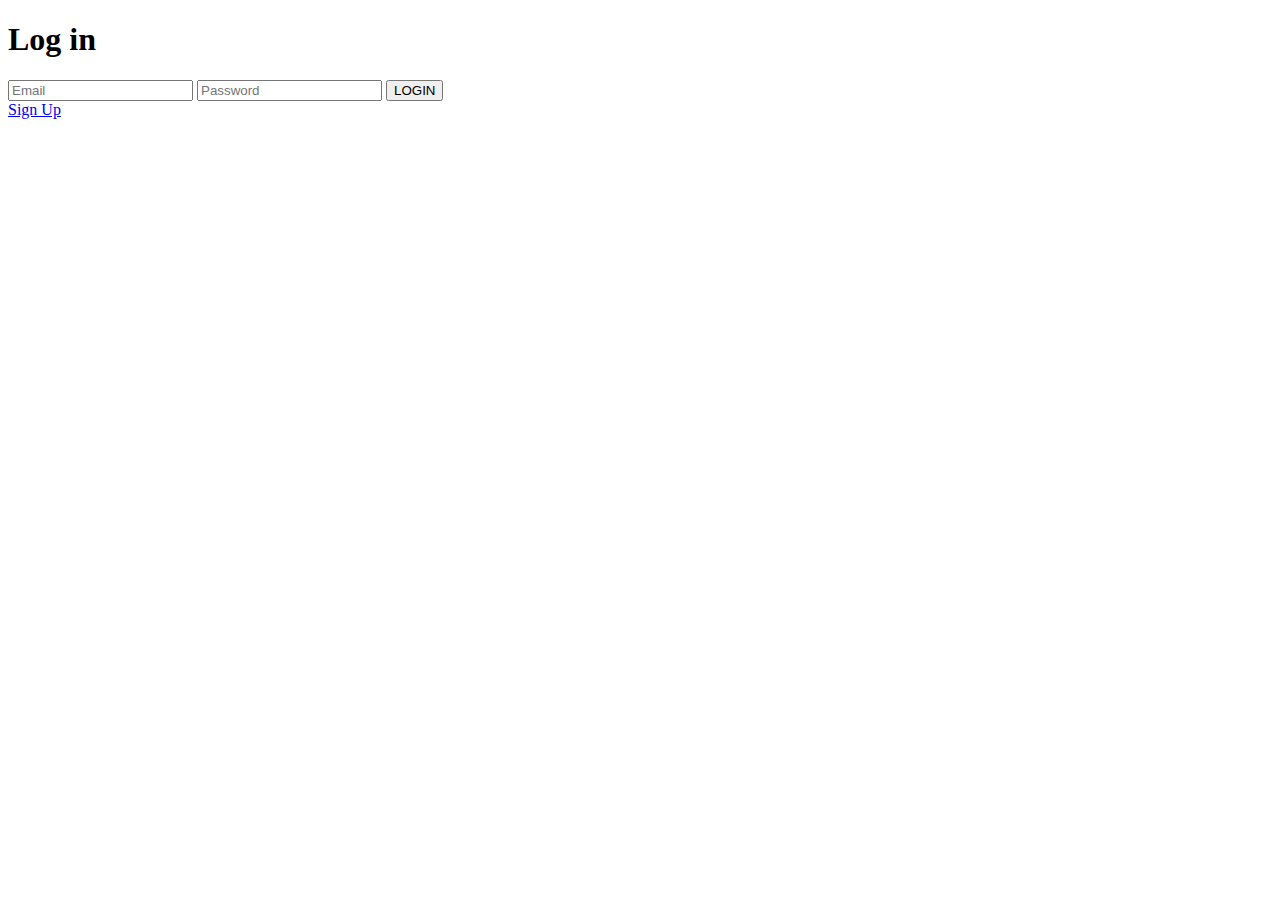
<file: src/main/resources/templates/home.html>
<!DOCTYPE html>
<html lang="pt-br"  xmlns:th="https://thyneleaf.org">
<head>
  <meta charset="UTF-8">
  <meta name="viewport" content="width=device-width, initial-scale=1.0">
  <title>Login Page</title>
  <link th:href="@{/css/style.css}" rel="stylesheet">
</head>
<body>
  <nav th:replace="~{fragmentos/navbar}"></nav>

  <main class="main-content">

    <div class="container">

      <h1>Log in</h1>

      <form action="post" class="login">
        <input type="text" placeholder="Email">
        <input type="password" placeholder="Password">
        <button type="submit">LOGIN</button>
      </form>

      <a href="#" class="create__account">Sign Up</a>
    </div>

  </main>

</body>
</html>
</file>
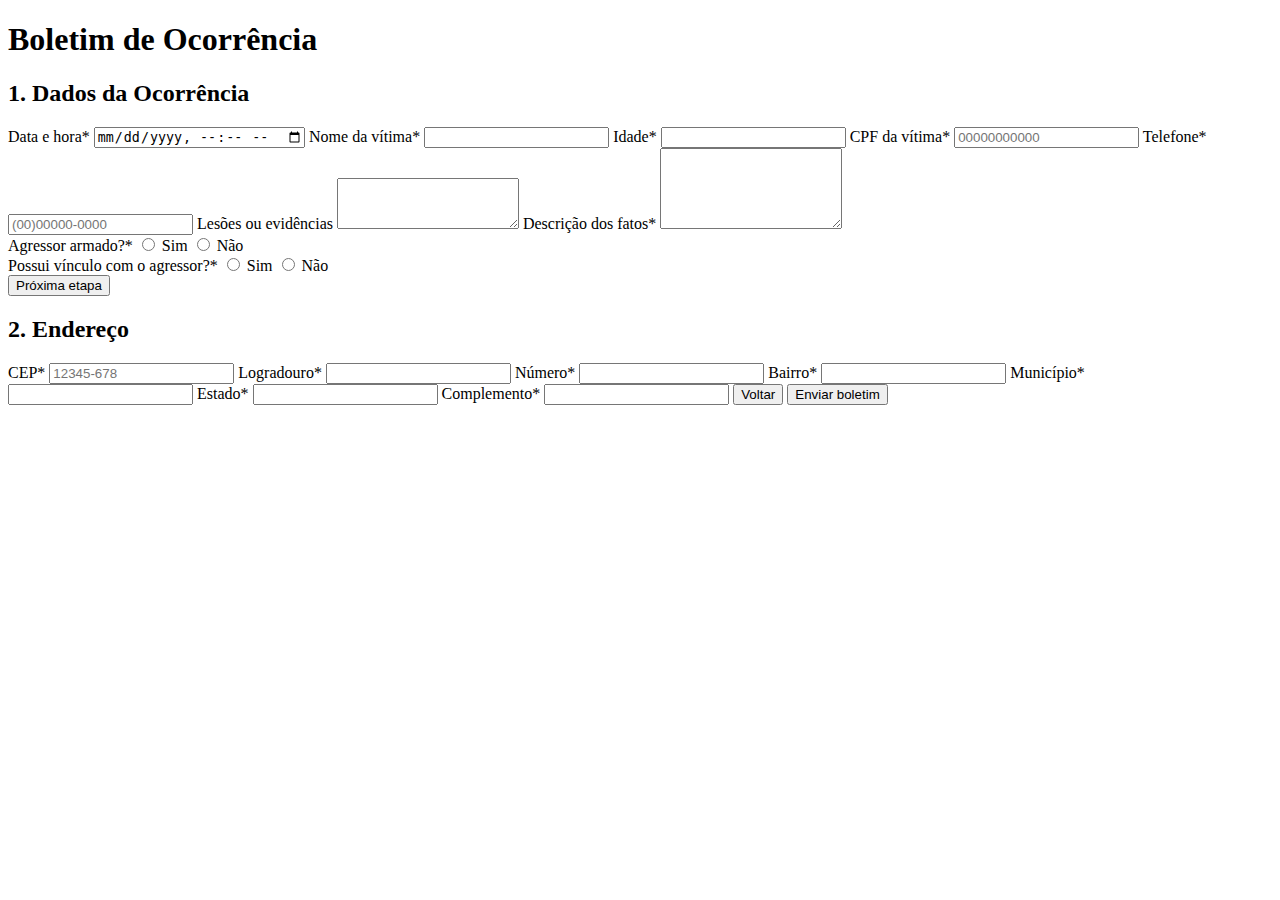
<file: src/main/resources/templates/denuncias/boletim.html>
<!DOCTYPE html>
<html lang="pt-br" xmlns:th="http://www.thymeleaf.org">
<head>
    <meta charset="UTF-8">
    <title>Boletim de Ocorrência</title>
    <link th:href="@{/css/estilos/boletim.css}" rel="stylesheet">
    <link th:href="@{/css/estilos/navbar.css}" rel="stylesheet">
</head>
<body>
    <nav th:replace="~{fragmentos/navbar}"></nav>

    <main class="container">
        <h1>Boletim de Ocorrência</h1>

        <form th:action="@{/denuncias/boletim/salvar}" method="post" id="formBoletim">
            <div id="etapa-1" class="ativo sessao">
                <h2>1. Dados da Ocorrência</h2>

                <label for="dataHoraOcorrencia">Data e hora*</label>
                <input type="datetime-local" id="dataHoraOcorrencia" name="dataHoraOcorrencia" required>

                <label for="nomeVitima">Nome da vítima*</label>
                <input type="text" id="nomeVitima" name="nomeVitima" maxlength="120" required>

                <label for="idadeVitima">Idade*</label>
                <input type="number" id="idadeVitima" name="idadeVitima" min="0" required>

                <label for="cpfVitima">CPF da vítima*</label>
                <input type="text" id="cpfVitima" name="cpfVitima" maxlength="14" placeholder="00000000000" required>

                <label for="telefoneVitima">Telefone*</label>
                <input type="text" id="telefoneVitima" name="telefoneVitima" maxlength="14" placeholder="(00)00000-0000" required>

                <label for="lesoesEvidencias">Lesões ou evidências</label>
                <textarea id="lesoesEvidencias" name="lesoesEvidencias" maxlength="500" rows="3"></textarea>

                <label for="descricaoFatos">Descrição dos fatos*</label>
                <textarea id="descricaoFatos" name="descricaoFatos" maxlength="2000" rows="5" required></textarea>

                <div>
                    <span>Agressor armado?*</span>
                    <label>
                        <input type="radio"
                               name="agressorArmado"
                               value="true"
                               required> Sim
                    </label>
                    <label>
                        <input type="radio"
                               name="agressorArmado"
                               value="false"> Não
                    </label>
                </div>

                <div>
                    <span>Possui vínculo com o agressor?*</span>
                    <label>
                        <input type="radio"
                               name="vinculoAgressor"
                               value="true"
                               required> Sim
                    </label>
                    <label>
                        <input type="radio"
                               name="vinculoAgressor"
                               value="false"> Não
                    </label>
                </div>

                <button type="button" id="btnProxima">Próxima etapa</button>
            </div>

            <!-- ETAPA 2: ENDEREÇO -->
            <div id="etapa-2" class="sessao">
                <h2>2. Endereço</h2>

                <label for="cep">CEP*</label>
                <input type="text" id="cep" name="cep" maxlength="9" placeholder="12345-678" required onblur="buscarEndereco(this.value)">

                <label for="logradouro">Logradouro*</label>
                <input type="text" id="logradouro" name="logradouro" maxlength="100" readonly required>

                <label for="numeroEndereco">Número*</label>
                <input type="number" id="numeroEndereco" name="numeroEndereco" max="9999999999" required>

                <label for="bairro">Bairro*</label>
                <input type="text" id="bairro" name="bairro" maxlength="100" readonly required>

                <label for="municipio">Município*</label>
                <input type="text" id="municipio" name="municipio" maxlength="100" readonly required>

                <label for="estado">Estado*</label>
                <input type="text" id="estado" name="estado" maxlength="50" readonly required>

                <label for="complementoEndereco">Complemento*</label>
                <input type="text" id="complementoEndereco" name="complementoEndereco" maxlength="100" required>

                <button type="button" id="btnVoltar">Voltar</button>
                <button type="submit">Enviar boletim</button>
            </div>
        </form>
    </main>

    <script th:src="@{/js/boletim.js}" defer></script>
</body>
</html>
</file>
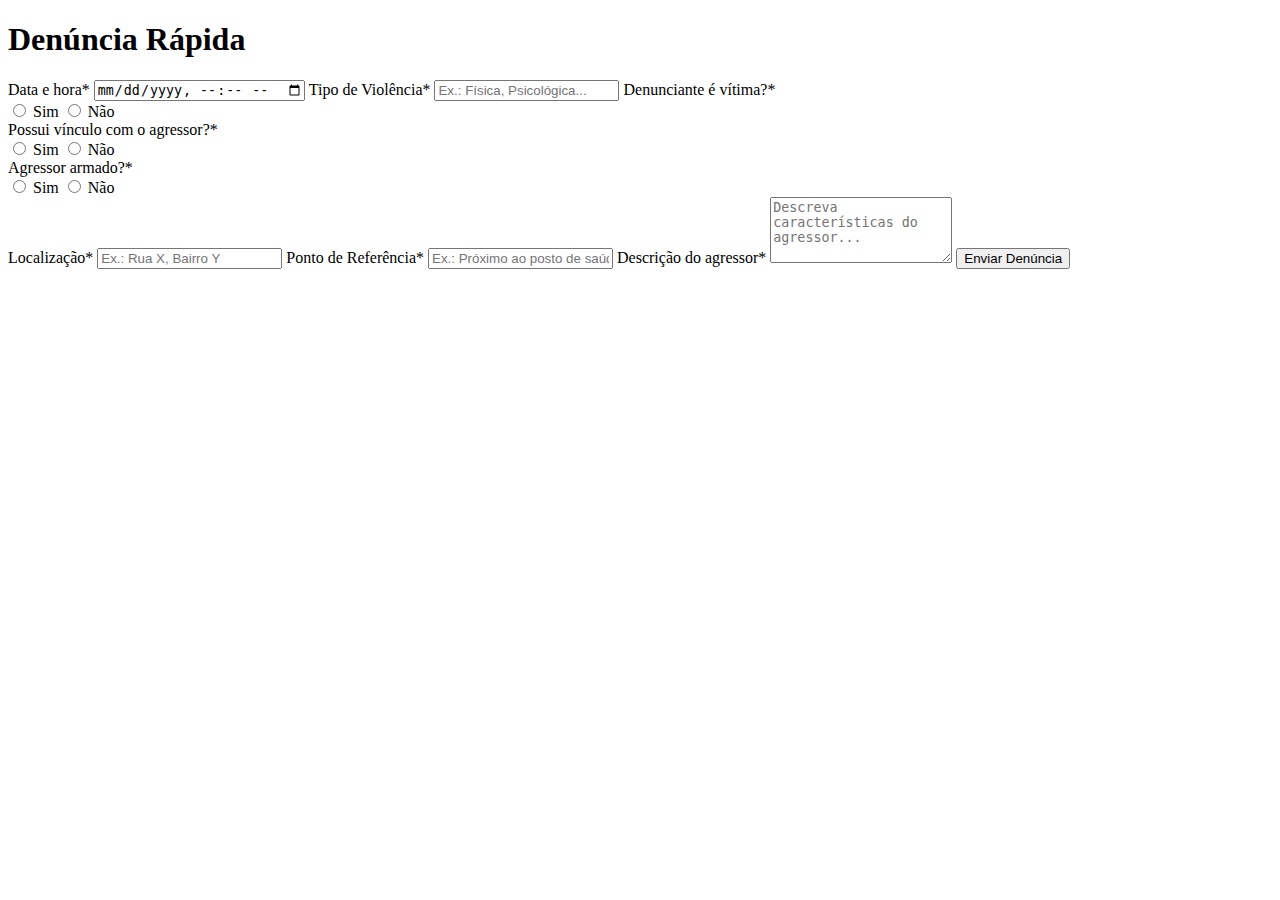
<file: src/main/resources/templates/denuncias/denuncia.html>
<!DOCTYPE html>
<html lang="pt-br" xmlns:th="http://www.thymeleaf.org">
<head>
    <meta charset="UTF-8"/>
    <meta name="viewport" content="width=device-width, initial-scale=1"/>
    <title>Denúncia Rápida</title>
    <link th:href="@{/css/estilos/denuncia-rapida.css}" rel="stylesheet"/>
    <link th:href="@{/css/estilos/navbar.css}" rel="stylesheet"/>
</head>
<body>
    <nav th:replace="~{fragmentos/navbar}"></nav>

    <main class="container">
        <h1>Denúncia Rápida</h1>

        <form th:action="@{/denuncias/denuncia-rapida/salvar}" method="post" class="sessao">
            <label for="data">Data e hora*</label>
            <input
                    type="datetime-local"
                    id="data"
                    name="data"
                    required
            />

            <label for="tipoViolencia">Tipo de Violência*</label>
            <input
                    type="text"
                    id="tipoViolencia"
                    name="tipoViolencia"
                    maxlength="11"
                    placeholder="Ex.: Física, Psicológica..."
                    required
            />

            <label>Denunciante é vítima?*</label>
            <div>
                <label>
                    <input
                            type="radio"
                            name="denuncianteEVitima"
                            value="true"
                            required
                    />
                    Sim
                </label>
                <label>
                    <input
                            type="radio"
                            name="denuncianteEVitima"
                            value="false"
                    />
                    Não
                </label>
            </div>

            <label>Possui vínculo com o agressor?*</label>
            <div>
                <label>
                    <input
                            type="radio"
                            name="possuiVinculoAgressor"
                            value="true"
                            required
                    />
                    Sim
                </label>
                <label>
                    <input
                            type="radio"
                            name="possuiVinculoAgressor"
                            value="false"
                    />
                    Não
                </label>
            </div>

            <label>Agressor armado?*</label>
            <div>
                <label>
                    <input
                            type="radio"
                            name="agressorArmado"
                            value="true"
                            required
                    />
                    Sim
                </label>
                <label>
                    <input
                            type="radio"
                            name="agressorArmado"
                            value="false"
                    />
                    Não
                </label>
            </div>

            <label for="localizacao">Localização*</label>
            <input
                    type="text"
                    id="localizacao"
                    name="localizacao"
                    maxlength="150"
                    placeholder="Ex.: Rua X, Bairro Y"
                    required
            />

            <label for="pontoReferencia">Ponto de Referência*</label>
            <input
                    type="text"
                    id="pontoReferencia"
                    name="pontoReferencia"
                    maxlength="100"
                    placeholder="Ex.: Próximo ao posto de saúde"
                    required
            />

            <label for="descricaoAgressor">Descrição do agressor*</label>
            <textarea
                    id="descricaoAgressor"
                    name="descricaoAgressor"
                    maxlength="200"
                    rows="4"
                    placeholder="Descreva características do agressor..."
                    required
            ></textarea>

            <button type="submit">Enviar Denúncia</button>
        </form>
    </main>
</body>
</html>
</file>
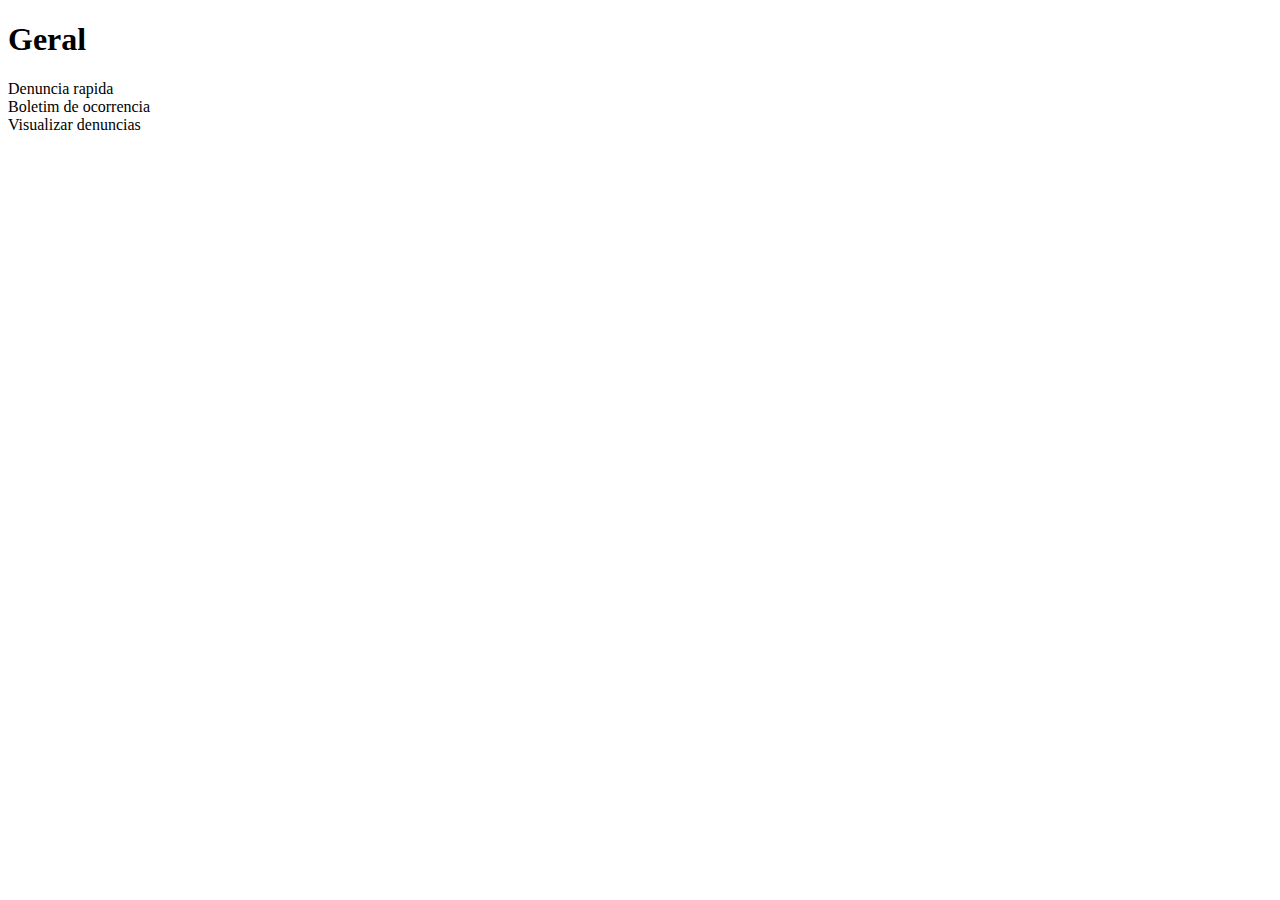
<file: src/main/resources/templates/denuncias/home-denuncia.html>
<!DOCTYPE html>
<html lang="pt-br"  xmlns:th="https://thyneleaf.org">
<head>
    <meta charset="UTF-8">
    <meta name="viewport" content="width=device-width, initial-scale=1.0">
    <title>Login Page</title>
    <link href="https://cdn.jsdelivr.net/npm/bootstrap@5.3.6/dist/css/bootstrap.min.css" rel="stylesheet" integrity="sha384-4Q6Gf2aSP4eDXB8Miphtr37CMZZQ5oXLH2yaXMJ2w8e2ZtHTl7GptT4jmndRuHDT" crossorigin="anonymous">
    <link th:href="@{/css/estilos/home-denuncia.css}" rel="stylesheet">
</head>
<body>
    <nav th:replace="~{fragmentos/navbar}"></nav>

    <div class="container nt-4">
        <h1 class="section-title">Geral</h1>

        <div class="row g-4">
            <div class="col-md-4">
                <a th:href="@{denuncias/denuncia-rapida}" class="card d-block">Denuncia rapida</a>
            </div>
            <div class="col-md-4">
                <a th:href="@{denuncias/boletim}" class="card d-block">Boletim de ocorrencia</a>
            </div>
            <div class="col-md-4">
                <a th:href="@{denuncias/visualizar}" class="card d-block">Visualizar denuncias</a>
            </div>
        </div>
    </div>

</body>
</html>
</file>
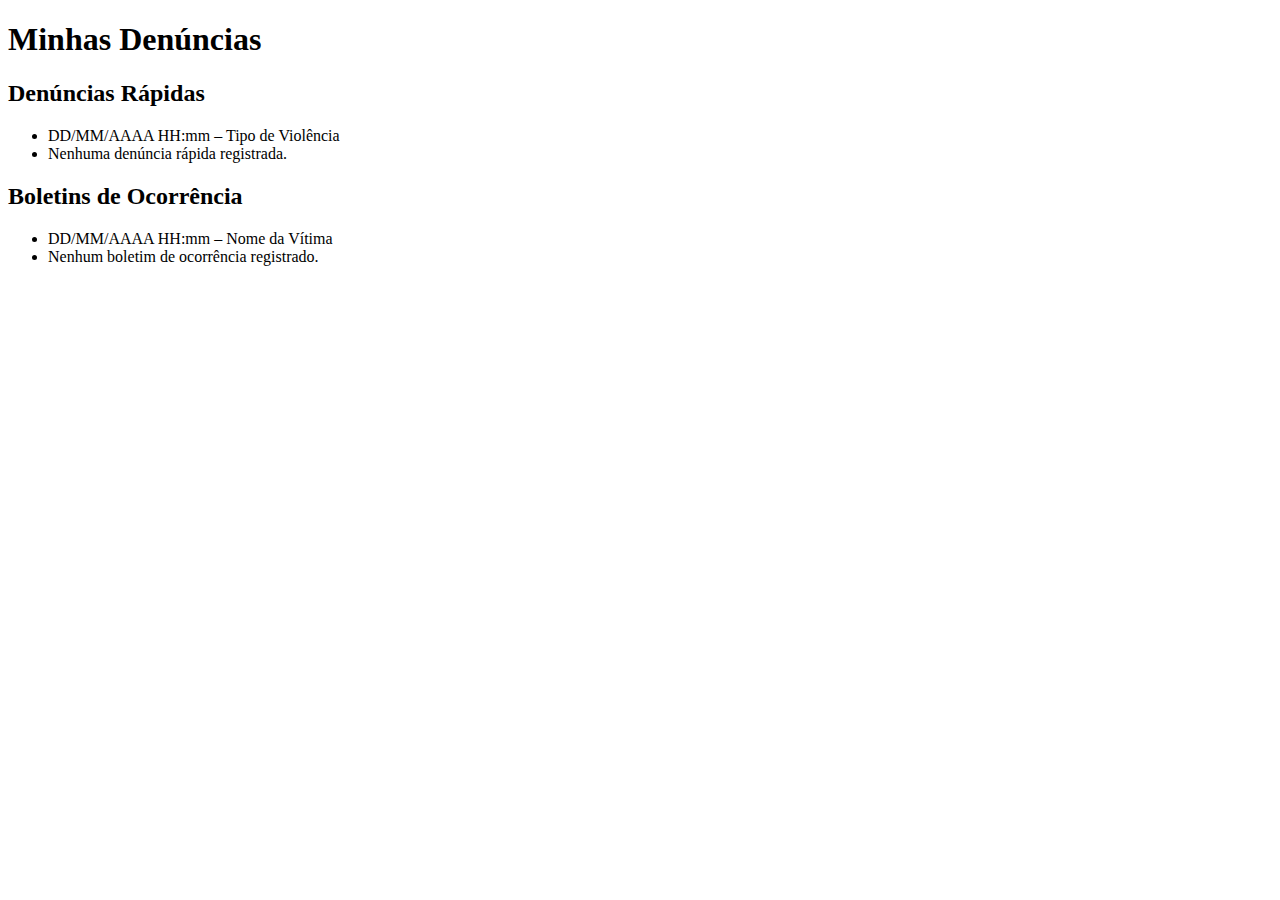
<file: src/main/resources/templates/denuncias/visualizar-denuncias.html>
<!DOCTYPE html>
<html lang="pt-br" xmlns:th="http://www.thymeleaf.org">
<head>
    <meta charset="UTF-8"/>
    <meta name="viewport" content="width=device-width, initial-scale=1"/>
    <title>Minhas Denúncias</title>
    <link th:href="@{/css/estilos/visualizar-denuncias.css}" rel="stylesheet"/>
    <link th:href="@{/css/estilos/navbar.css}" rel="stylesheet">
</head>
<body>
    <nav th:replace="~{fragmentos/navbar}"></nav>

    <main class="container">
        <h1>Minhas Denúncias</h1>

        <section>
            <h2>Denúncias Rápidas</h2>
            <ul class="lista">
                <!-- Itera sobre a coleção de denúncias rápidas do usuário -->
                <li th:each="d : ${denunciasRapidas}">
                    <span th:text="${#temporals.format(d.data,'dd/MM/yyyy HH:mm')}">DD/MM/AAAA HH:mm</span> –
                    <span th:text="${d.tipoViolencia}">Tipo de Violência</span>
                </li>
                <!-- Se não houver itens, exibe uma mensagem única -->
                <li th:if="${denunciasRapidas.empty}">Nenhuma denúncia rápida registrada.</li>
            </ul>
        </section>

        <!-- Seção: Boletins de Ocorrência -->
        <section>
            <h2>Boletins de Ocorrência</h2>
            <ul class="lista">
                <!-- Itera sobre a coleção de boletins do usuário -->
                <li th:each="b : ${boletins}">
                    <span th:text="${#temporals.format(b.data,'dd/MM/yyyy HH:mm')}">DD/MM/AAAA HH:mm</span> –
                    <span th:text="${b.vitimaNome}">Nome da Vítima</span>
                </li>
                <!-- Se não houver itens, exibe uma mensagem única -->
                <li th:if="${boletins.empty}">Nenhum boletim de ocorrência registrado.</li>
            </ul>
        </section>
    </main>

</body>
</html>
</file>
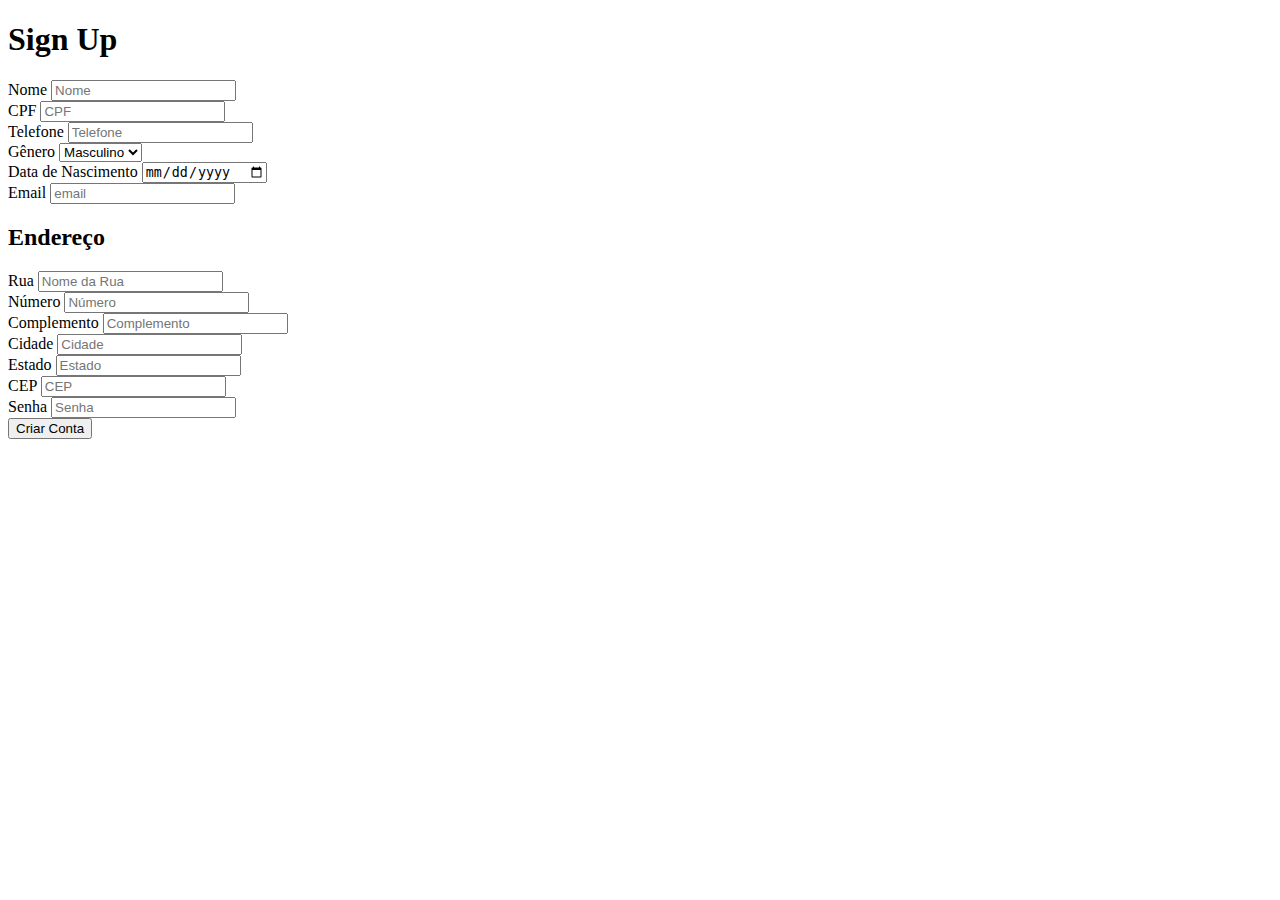
<file: src/main/resources/templates/usuario/cadastrar.html>
<!DOCTYPE html>
<html lang="en" xmlns:th="https://thyneleaf.org">
<head>
    <meta charset="UTF-8">
    <title>Title</title>
    <link th:href="@{/css/style.css}" rel="stylesheet">
</head>
<body>
    <nav th:replace="~{fragmentos/navbar}"></nav>

    <main class="main-content cadastrar">
        <div class="container">

            <h1>Sign Up</h1>

            <form th:action="@{/usuario/salvar}" method="post" class="sign__up">
                <div>
                    <label for="nome">Nome</label>
                    <input type="text" id="nome" name="nome" placeholder="Nome" />
                </div>

                <div>
                    <label for="cpf">CPF</label>
                    <input type="text" id="cpf" name="cpf" placeholder="CPF" maxlength="11"/>
                </div>

                <div>
                    <label for="telefone">Telefone</label>
                    <input type="text" id="telefone" name="telefone" placeholder="Telefone"/>
                </div>

                <div>
                    <label for="genero">Gênero</label>
                    <select id="genero" name="genero">
                        <option th:value="M">Masculino</option>
                        <option th:value="F">Feminino</option>
                    </select>
                </div>

                <div>
                    <label for="dataNascimento">Data de Nascimento</label>
                    <input type="date" name="dataNascimento" id="dataNascimento"/>
                </div>

                <div>
                    <label for="email">Email</label>
                    <input type="email" id="email" name="email" placeholder="email"/>
                </div>

                <!-- Endereço -->
                <h2>Endereço</h2>

                <div>
                    <label for="rua">Rua</label>
                    <input type="text" id="rua" name="rua" placeholder="Nome da Rua" />
                </div>

                <div>
                    <label for="numero">Número</label>
                    <input type="text" id="numero" name="numero" placeholder="Número" />
                </div>

                <div>
                    <label for="complemento">Complemento</label>
                    <input type="text" id="complemento" name="complemento" placeholder="Complemento" />
                </div>

                <div>
                    <label for="cidade">Cidade</label>
                    <input type="text" id="cidade" name="cidade" placeholder="Cidade" />
                </div>

                <div>
                    <label for="estado">Estado</label>
                    <input type="text" id="estado" name="estado" placeholder="Estado" />
                </div>

                <div>
                    <label for="cep">CEP</label>
                    <input type="text" id="cep" name="cep" placeholder="CEP" maxlength="8" />
                </div>

                <div>
                    <label for="senha">Senha</label>
                    <input type="password" id="senha" name="senha" placeholder="Senha">
                </div>

                <button type="submit">Criar Conta</button>
            </form>


        </div>
</body>
</html>
</file>
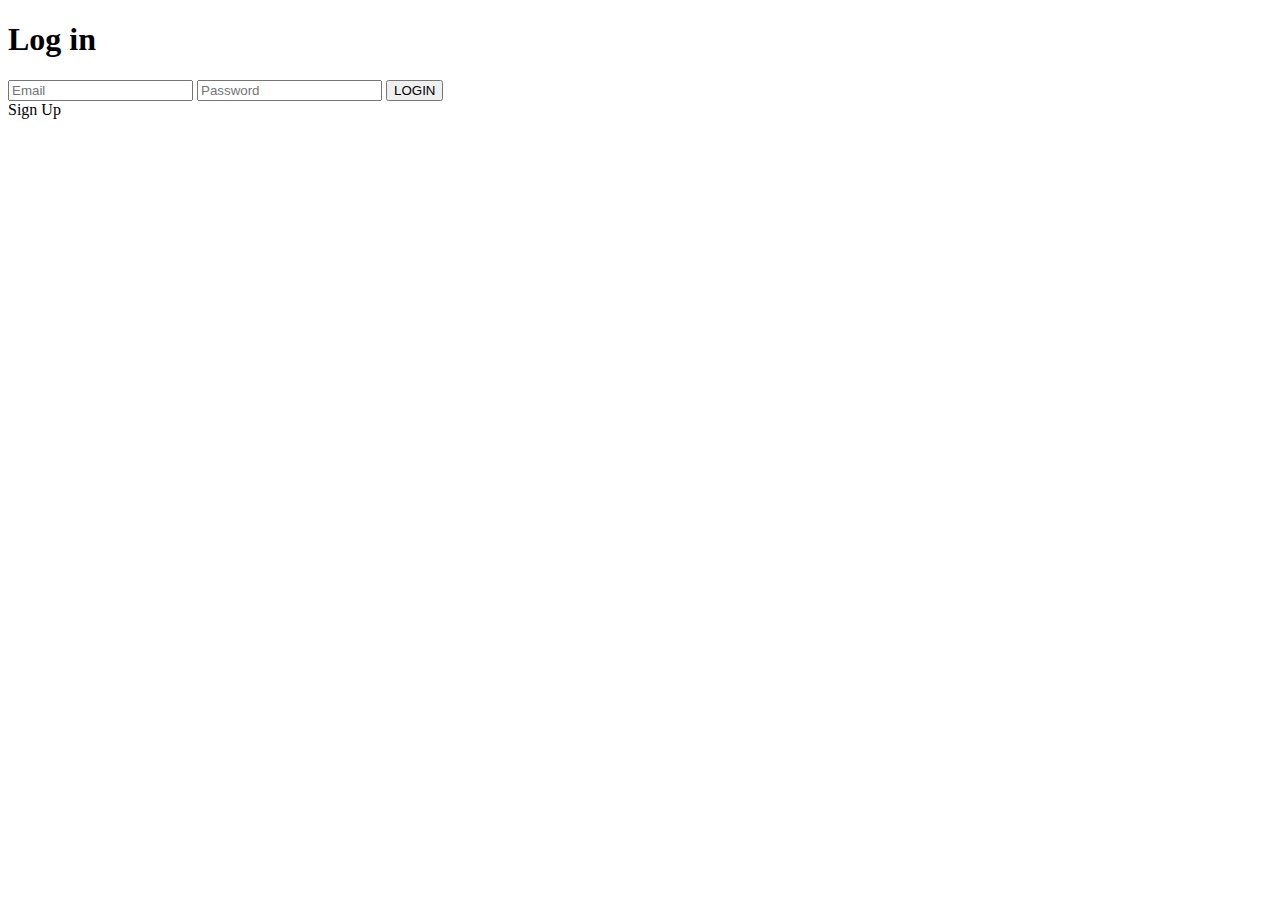
<file: src/main/resources/templates/usuario/login.html>
<!DOCTYPE html>
<html lang="pt-br"  xmlns:th="https://thyneleaf.org">
<head>
  <meta charset="UTF-8">
  <meta name="viewport" content="width=device-width, initial-scale=1.0">
  <title>Login Page</title>
  <link th:href="@{/css/style.css}" rel="stylesheet">
</head>
<body>

  <main class="main-content">

    <div class="container">

      <h1>Log in</h1>

      <form method="post" th:action="@{/entrar}" class="login">
        <input type="text" placeholder="Email" name="email">
        <input type="password" placeholder="Password" name="senha">
        <button type="submit">LOGIN</button>
      </form>

      <a th:href="@{/cadastrar}" class="create__account">Sign Up</a>
    </div>

  </main>

</body>
</html>
</file>
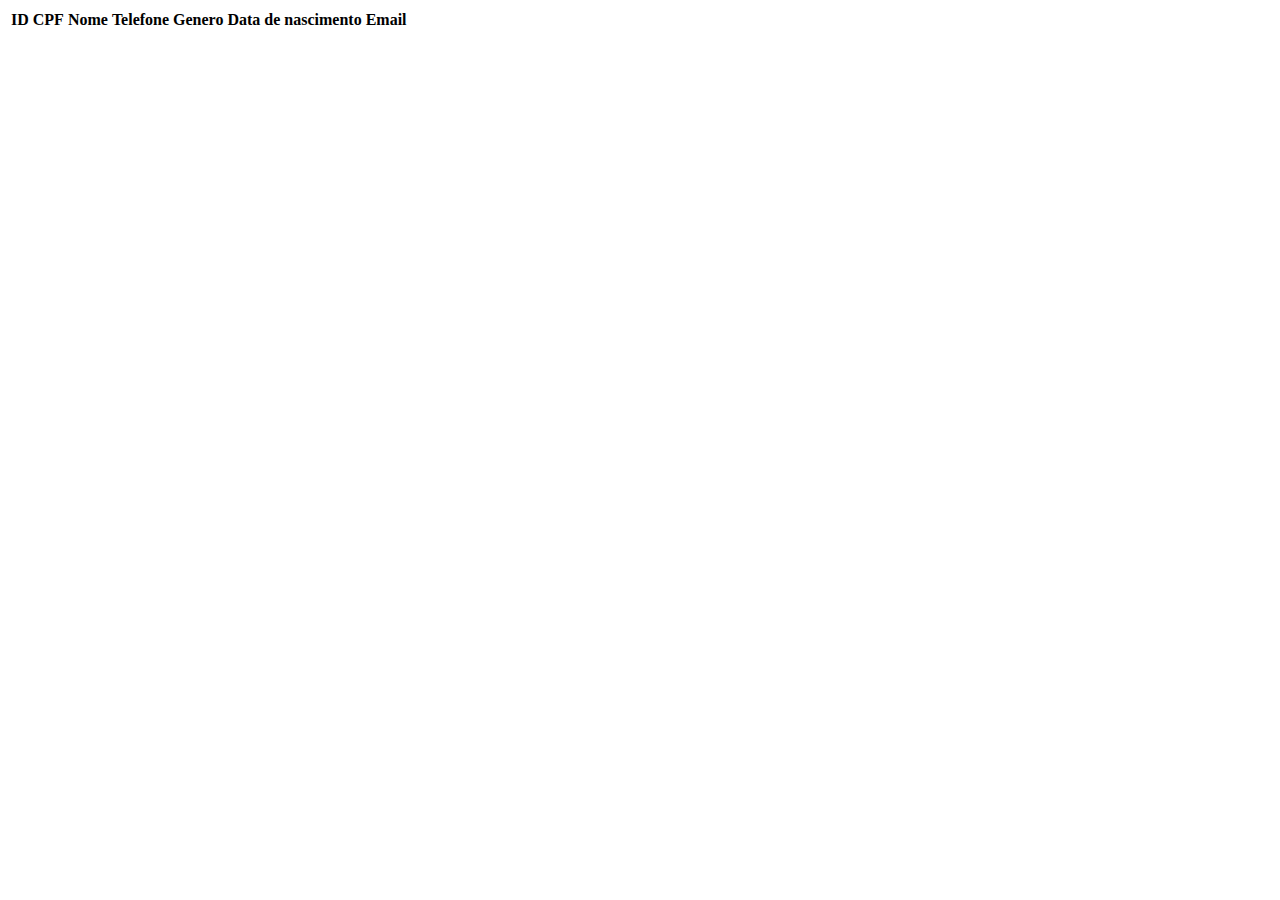
<file: src/main/resources/templates/usuario/visualizar.html>
<!DOCTYPE html>
<html lang="en" xmlns:th="https://thyneleaf.org">
<head>
    <meta charset="UTF-8">
    <title>Title</title>
    <link th:href="@{/css/style.css}" rel="stylesheet">
</head>
<body>
    <nav th:replace="~{fragmentos/navbar}"></nav>
    <table>
        <thead>
            <tr>
                <th>ID</th>
                <th>CPF</th>
                <th>Nome</th>
                <th>Telefone</th>
                <th>Genero</th>
                <th>Data de nascimento</th>
                <th>Email</th>
            </tr>
        </thead>
        <tbody>
            <tr th:each="usuario : ${usuarios}">
                <td th:text="${usuario.id}"></td>
                <td th:text="${usuario.cpf}"></td>
                <td th:text="${usuario.nome}"></td>
                <td th:text="${usuario.telefone}"></td>
                <td th:text="${usuario.genero}"></td>
                <td th:text="${usuario.dataNascimento}"></td>
                <td th:text="${usuario.email}"></td>
            </tr>
        </tbody>
    </table>
</body>
</html>
</file>
